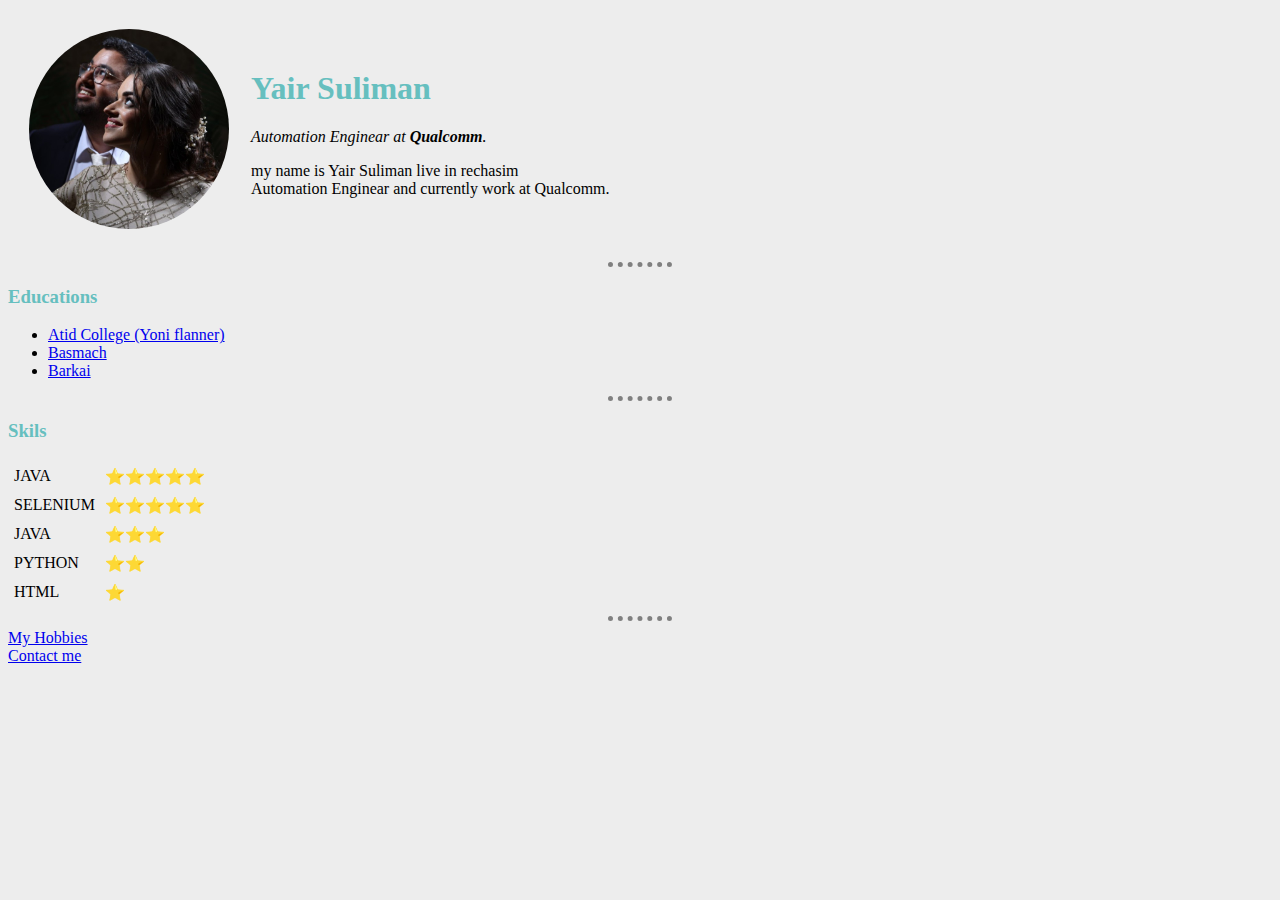
<file: index.html>
<!DOCTYPE html>
<html lang="en" dir="ltr">

<head>
  <meta charset="utf-8">
  <title>⭐ Yair Personal Site</title>
  <link rel="stylesheet" href="css/style.css">

</head>

<body>
  <table cellspacing="20">
    <tr>
      <td>
        <a href="index.html">
          <img class="profile_img" src="images/Profile.jpg" alt="Profile image">
        </a>

      </td>
      <td>
        <h1>Yair Suliman</h1>
        <p><em>Automation Enginear at <strong>Qualcomm</strong>.</em></p>
        <p>my name is Yair Suliman live in rechasim </br>Automation Enginear and currently work at Qualcomm.</p>
      </td>
    </tr>
  </table>
  <hr>

  <h3>Educations</h3>
  <ul>
    <li><a href="https://atidcollege.co.il/">Atid College (Yoni flanner)</a></li>
    <li><a href="https://campus.gov.il/academic_institution/basmach/">Basmach</a></li>
    <li><a href="https://ybarkai.rgl.org.il/">Barkai</a></li>
  </ul>
  <hr>

  <h3>Skils</h3>
  <table cellpadding="4">
    <tr>
      <td>JAVA</td>
      <td>⭐⭐⭐⭐⭐</td>
    </tr>
    <tr>
      <td>SELENIUM</td>
      <td>⭐⭐⭐⭐⭐</td>
    </tr>
    <tr>
      <td>JAVA</td>
      <td>⭐⭐⭐</td>
    </tr>
    <tr>
      <td>PYTHON</td>
      <td>⭐⭐</td>
    </tr>
    <tr>
      <td>HTML</td>
      <td>⭐</td>
    </tr>
  </table>
  <hr>

  <a href="hobbies.html">My Hobbies</a>
  </br>
  <a href="contact-me.html">Contact me</a>
</body>

</html>
</file>
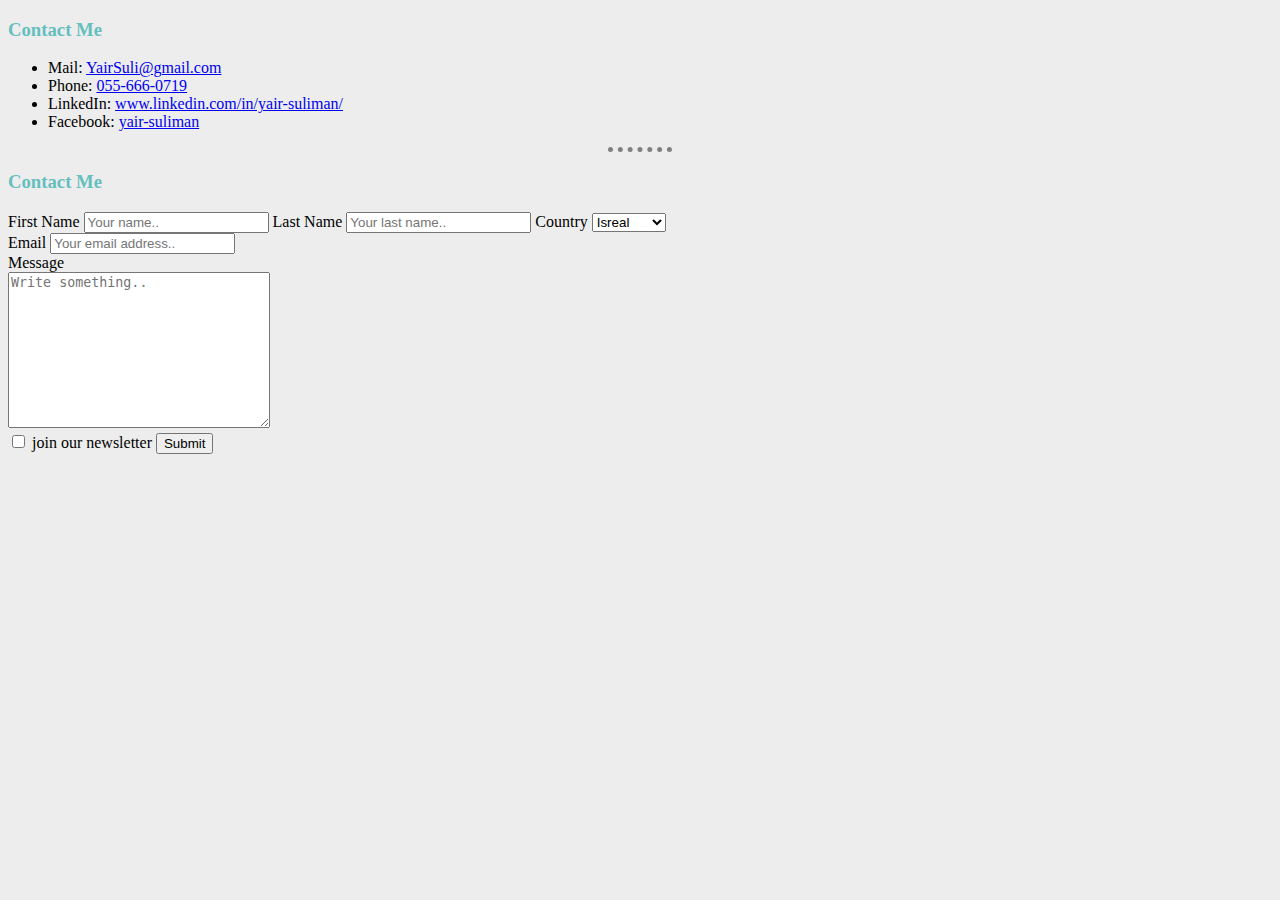
<file: contact-me.html>
<!DOCTYPE html>
<html lang="en" dir="ltr">

<head>
  <meta charset="utf-8">
  <title>Contact me</title>
    <link rel="stylesheet" href="css/style.css">
</head>

<body>
  <h3>Contact Me</h3>
  <ul>
    <li>Mail: <a href="mailto:YairSuli@gmail.com">YairSuli@gmail.com</a></li>
    <li>Phone: <a href="tel:+972556660719">055-666-0719</a></li>
    <li>LinkedIn: <a href="https://www.linkedin.com/in/yair-suliman/">www.linkedin.com/in/yair-suliman/</a></li>
    <li>Facebook: <a href="https://www.facebook.com/profile.php?id=100006324180908">yair-suliman</a></li>
  </ul>
  <hr>

  <h3>Contact Me</h3>
  <div class="container">
    <form action="mailto:YairSuli@gmail.com" method="post" enctype="text/plain">
      <label for="fname">First Name</label>
      <input type="text" id="fname" name="firstname" placeholder="Your name..">

      <label for="lname">Last Name</label>
      <input type="text" id="lname" name="lastname" placeholder="Your last name..">

      <label for="country">Country</label>
      <select id="country" name="country">
        <option value="australia">Isreal</option>
        <option value="australia">Australia</option>
        <option value="canada">Canada</option>
        <option value="usa">USA</option>
      </select><br>

      <label for="email">Email</label>
      <input type="email" id="email" name="email" placeholder="Your email address.."><br>


      <label for="message">Message</label><br>
      <textarea id="message" name="message" placeholder="Write something.." rows="10" cols="30"></textarea><br>

      <input type="checkbox" id="joinus" name="joinUs">
      <label for="joinus">join our newsletter</label>
      <input type="submit" value="Submit">
    </form>
  </div>

  </form>
</body>

</html>
</file>
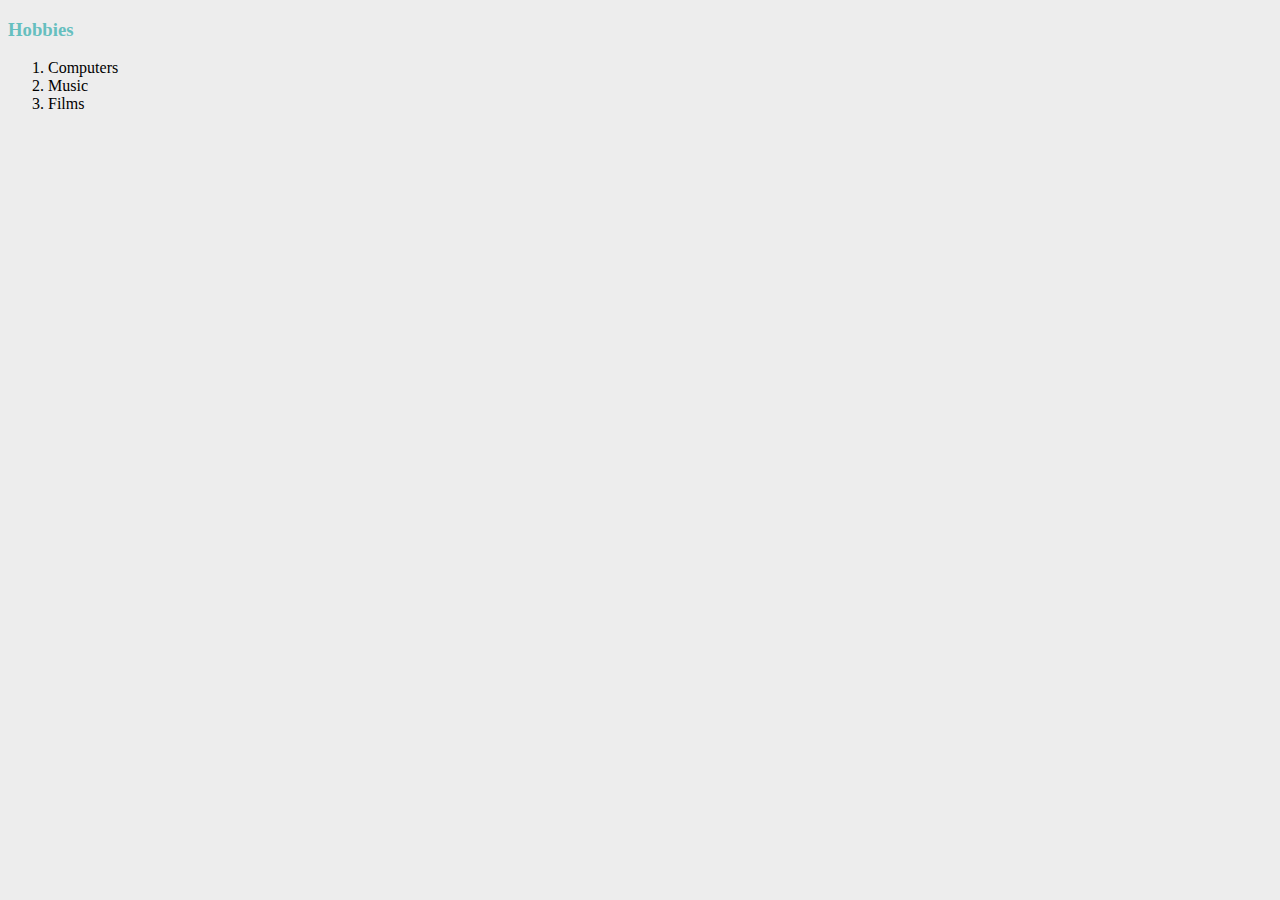
<file: hobbies.html>
<!DOCTYPE html>
<html lang="en" dir="ltr">

<head>
  <meta charset="utf-8">
  <title>Hobbies</title>
    <link rel="stylesheet" href="css/style.css">
</head>

<body>
  <h3>Hobbies</h3>
  <ol>
    <li>Computers</li>
    <li>Music</li>
    <li>Films</li>
  </ol>
</body>

</html>
</file>
<file: css/style.css>
/*********************************TAG SELECTORS*********************************/
body {
  background-color: #EDEDED;
}

h1 {
  color: #66BFBF;
}

h3 {
  color: #66BFBF;
}

hr {
  border-style: none;
  border-top-style: dotted;
  border-color: grey;
  border-width: 5px;
  width: 5%;
}

/*********************************CLASS SELECTORS*********************************/
.profile_img {
  border-radius: 50%;
  width: 200px;
}

.profile_img:hover{
  opacity: 0.5;
}
</file>
